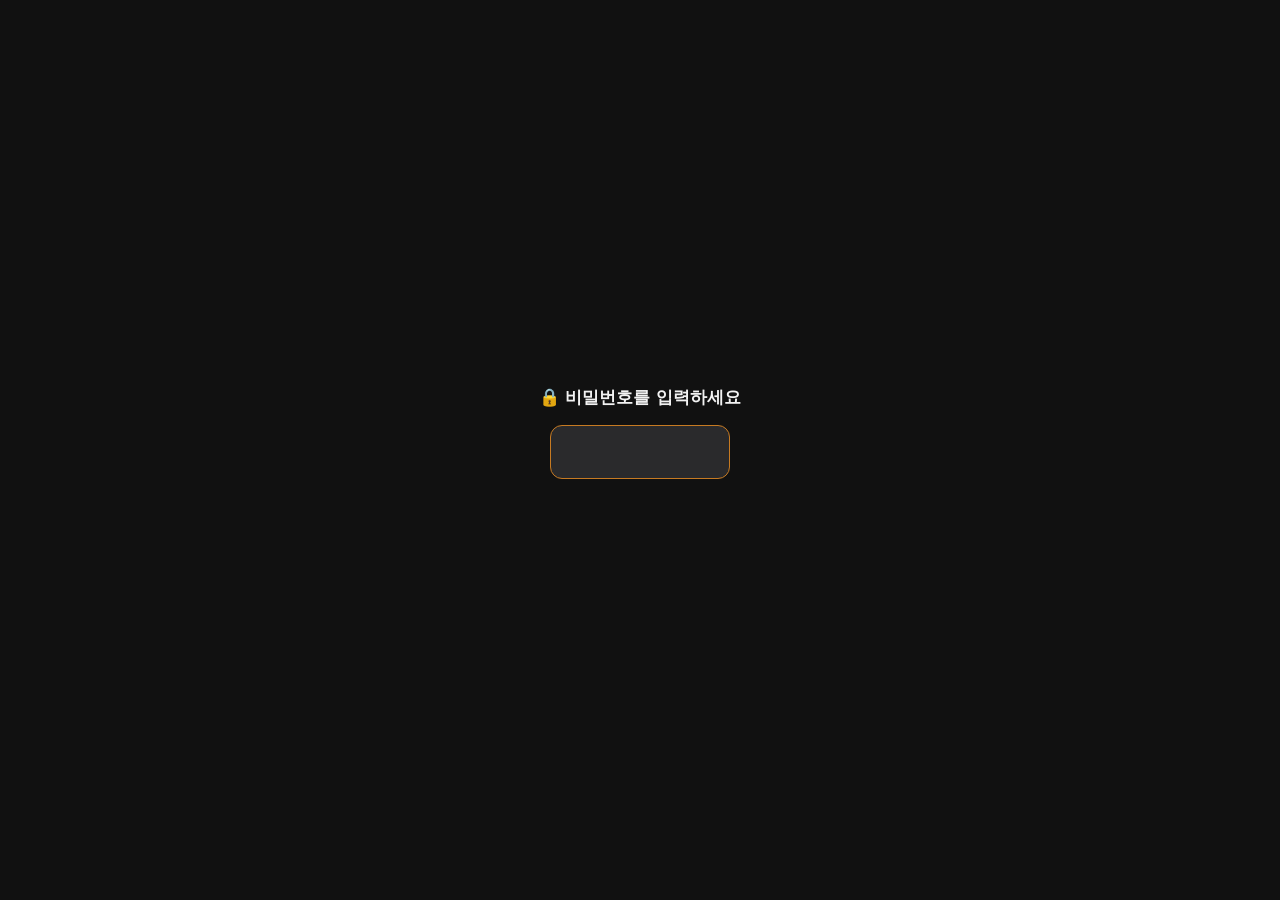
<file: swing/index.html>
<!doctype html>
<html lang="ko">
<head>
<meta charset="utf-8">
<meta name="viewport" content="width=device-width, initial-scale=1, viewport-fit=cover, user-scalable=no">
<meta name="apple-mobile-web-app-capable" content="yes">
<meta name="mobile-web-app-capable" content="yes">
<meta name="theme-color" content="#111111">
<title>건이의 스윙분석기</title>
<style>
  :root { --bg:#111; --panel:#1c1c1e; --line:#2c2c2e; --text:#f2f2f2; --muted:#9a9a9f; --accent:#C67A22; }
  [hidden] { display:none !important; }
  * { box-sizing:border-box; -webkit-tap-highlight-color:transparent; }
  html,body { margin:0; height:100%; background:var(--bg); color:var(--text);
    font-family:"Noto Sans KR",system-ui,-apple-system,sans-serif; overflow:hidden; user-select:none; -webkit-user-select:none; }
  body { display:flex; flex-direction:column; height:100dvh; }
  button { font:inherit; color:inherit; background:none; border:0; cursor:pointer; }

  header { display:flex; align-items:center; gap:8px; padding:8px 12px; background:var(--panel); border-bottom:1px solid var(--line); }
  header h1 { font-size:15px; margin:0 auto 0 0; font-weight:600; display:flex; align-items:center; gap:6px; }
  header h1 .ball { width:18px; height:18px; flex:none; }
  .btn { padding:6px 12px; border:1px solid var(--line); border-radius:8px; font-size:14px; background:#2a2a2c; white-space:nowrap; }
  .btn.primary { background:var(--accent); border-color:var(--accent); color:#fff; }
  select.btn { appearance:none; }

  #stage { flex:1; position:relative; min-height:0; display:flex; align-items:center; justify-content:center; background:#000; }
  #wrap { position:relative; }
  #wrap video, #wrap canvas { position:absolute; inset:0; width:100%; height:100%; display:block; }
  canvas { touch-action:none; }
  #empty { position:absolute; inset:0; display:flex; flex-direction:column; align-items:center; justify-content:center; gap:14px; color:var(--muted); text-align:center; padding:20px; }
  #empty .big { font-size:17px; color:var(--text); }

  #tools { display:flex; align-items:center; gap:4px; overflow-x:auto; padding-bottom:6px; margin-bottom:4px; border-bottom:1px solid var(--line); scrollbar-width:none; }
  .tool { flex:none; min-width:40px; height:38px; padding:0 6px; border-radius:8px; display:flex; align-items:center; justify-content:center; font-size:12px; }
  .tool.on { background:#3a3a3c; outline:2px solid var(--accent); }
  .tool svg { width:24px; height:24px; }
  .swatch { width:22px; height:22px; border-radius:50%; border:2px solid #fff3; }
  .swatch.on { border-color:#fff; }
  #colors { display:flex; align-items:center; gap:8px; padding:0 8px; flex:none; }
  .swatch { flex:none; }
  .sep { width:1px; height:24px; background:var(--line); flex:none; }

  #hud { position:absolute; left:10px; top:10px; background:rgba(0,0,0,.6); padding:4px 8px; border-radius:6px; font-variant-numeric:tabular-nums; font-size:14px; pointer-events:none; }

  footer { background:var(--panel); border-top:1px solid var(--line); padding:8px 12px calc(8px + env(safe-area-inset-bottom)); }
  #seek { width:100%; accent-color:var(--accent); height:28px; }
  .ctrl { display:flex; align-items:center; justify-content:center; gap:6px; flex-wrap:wrap; }
  .ctrl .round { width:48px; height:44px; border-radius:10px; background:#2a2a2c; display:flex; align-items:center; justify-content:center; font-size:13px; }
  .ctrl .round.play { width:60px; background:var(--accent); color:#fff; }
  .ctrl .round svg { width:22px; height:22px; fill:currentColor; }
  .spacer { flex:1; }
  .hint { color:var(--muted); font-size:12px; text-align:center; margin-top:4px; }
  @media (max-height:500px){
    .hint{display:none} header{padding:4px 10px} .btn{padding:4px 10px}
    footer{padding-top:4px} .tool{height:32px} #tools{padding-bottom:4px;margin-bottom:2px}
    #seek{height:20px} .ctrl .round{height:34px}
  }
  @media (max-width:600px){ .hint{display:none} header h1{font-size:14px} }
  /* 비밀번호 잠금 화면 */
  #lock { position:fixed; inset:0; z-index:100; background:var(--bg); display:flex; flex-direction:column; align-items:center; justify-content:center; gap:16px; padding:20px; }
  #lock .title { font-size:17px; font-weight:600; }
  #pin { width:180px; font-size:28px; letter-spacing:12px; text-align:center; padding:10px; border-radius:12px; border:1px solid var(--line); background:#2a2a2c; color:var(--text); outline:none; }
  #pin:focus { border-color:var(--accent); }
  #lockMsg { color:#ff6b60; font-size:14px; min-height:20px; }
  body.locked > header, body.locked > main, body.locked > footer { visibility:hidden; }
</style>
</head>
<body class="locked">
<div id="lock">
  <div class="title">🔒 비밀번호를 입력하세요</div>
  <input id="pin" type="password" inputmode="numeric" pattern="[0-9]*" maxlength="4" autocomplete="off" autofocus>
  <div id="lockMsg"></div>
</div>
<header>
  <h1><svg class="ball" viewBox="0 0 20 20" aria-hidden="true"><circle cx="10" cy="10" r="9" fill="#fff" stroke="#bbb" stroke-width="1"/><g fill="#c8c8c8"><circle cx="7" cy="6.5" r="1.1"/><circle cx="11" cy="5.5" r="1.1"/><circle cx="14" cy="8" r="1.1"/><circle cx="9.5" cy="9.5" r="1.1"/><circle cx="6" cy="10.5" r="1.1"/><circle cx="13" cy="12" r="1.1"/><circle cx="9" cy="13.5" r="1.1"/><circle cx="5.8" cy="14.2" r="0.9"/><circle cx="12.2" cy="15.6" r="0.9"/></g></svg>건이의 스윙분석기</h1>
  <select id="fps" class="btn" title="프레임 속도">
    <option value="auto">FPS 자동</option>
    <option value="30">30fps</option>
    <option value="60">60fps</option>
    <option value="120">120fps</option>
    <option value="240">240fps</option>
  </select>
  <label class="btn primary">영상 열기<input id="file" type="file" accept="video/*" hidden></label>
</header>

<main id="stage">
  <div id="wrap" hidden>
    <video id="video" playsinline muted preload="auto"></video>
    <canvas id="cv"></canvas>
  </div>
  <div id="empty">
    <div class="big">스윙 영상을 열어 주세요</div>
    <div>휴대폰: 앨범에서 선택 또는 바로 촬영<br>PC: 버튼 클릭 또는 영상 파일을 여기로 끌어다 놓기</div>
    <div style="font-size:12px">영상은 기기 안에서만 재생되며 어디에도 업로드되지 않습니다.</div>
  </div>
  <div id="hud" hidden></div>
</main>

<footer>
  <div id="tools" hidden>
    <button class="tool" data-tool="none" title="그리기 끔 (화면 탭 = 재생/정지)">
      <svg viewBox="0 0 24 24" fill="none" stroke="currentColor" stroke-width="2"><path d="M5 3l14 8-6 2-3 6z"/></svg></button>
    <button class="tool on" data-tool="line" title="직선 (각도 표시)">
      <svg viewBox="0 0 24 24" stroke="currentColor" stroke-width="2.5"><path d="M4 20L20 4"/></svg></button>
    <button class="tool" data-tool="arrow" title="화살표">
      <svg viewBox="0 0 24 24" fill="none" stroke="currentColor" stroke-width="2.5"><path d="M4 4l15 15M19 9v10H9"/></svg></button>
    <button class="tool" data-tool="circle" title="원">
      <svg viewBox="0 0 24 24" fill="none" stroke="currentColor" stroke-width="2.5"><circle cx="12" cy="12" r="8"/></svg></button>
    <button class="tool" data-tool="rect" title="사각형">
      <svg viewBox="0 0 24 24" fill="none" stroke="currentColor" stroke-width="2.5"><rect x="4" y="6" width="16" height="12" rx="1"/></svg></button>
    <button class="tool" data-tool="free" title="자유 곡선">
      <svg viewBox="0 0 24 24" fill="none" stroke="currentColor" stroke-width="2.5"><path d="M3 15c3-6 5-6 7 0s5 6 7 0 3-4 4-3"/></svg></button>
    <span class="sep"></span><div id="colors"></div><span class="sep"></span>
    <button class="tool" id="undo" title="되돌리기 (Ctrl+Z)">↶ 되돌리기</button>
    <button class="tool" id="clear" title="모두 지우기">✕ 지우기</button>
  </div>
  <input id="seek" type="range" min="0" max="1000" value="0" step="1" disabled>
  <div class="ctrl">
    <button class="round" id="speed" title="재생 속도">1x</button>
    <span class="spacer"></span>
    <button class="round" id="back10" title="10프레임 뒤로">-10</button>
    <button class="round" id="back1" title="1프레임 뒤로 (←)"><svg viewBox="0 0 24 24"><path d="M6 5h2v14H6zM20 5v14L9 12z"/></svg></button>
    <button class="round play" id="play" title="재생/정지 (Space)"><svg viewBox="0 0 24 24" id="playIcon"><path d="M7 4v16l13-8z"/></svg></button>
    <button class="round" id="fwd1" title="1프레임 앞으로 (→)"><svg viewBox="0 0 24 24"><path d="M16 5h2v14h-2zM4 5v14l11-7z"/></svg></button>
    <button class="round" id="fwd10" title="10프레임 앞으로">+10</button>
    <span class="spacer"></span>
    <button class="round" id="frameNo" title="현재 프레임" style="width:auto;padding:0 10px;font-variant-numeric:tabular-nums">F 0</button>
  </div>
  <div class="hint">단축키: ← → 1프레임 · Shift+← → 10프레임 · Space 재생/정지 · Ctrl+Z 되돌리기 · 휠 스크롤로도 프레임 이동</div>
</footer>

<script>
// 비밀번호 = 접속한 날짜의 월일 4자리 (예: 11월 8일 → 1108). 통과하면 그날 하루 동안 다시 묻지 않음.
(() => {
  const d = new Date();
  const today = String(d.getMonth() + 1).padStart(2, '0') + String(d.getDate()).padStart(2, '0');
  const key = 'swingUnlocked';
  let saved = null;
  try { saved = localStorage.getItem(key); } catch (e) {}
  const unlock = () => { document.body.classList.remove('locked'); document.getElementById('lock').remove(); };
  if (saved === d.toDateString()) { unlock(); return; }
  const pin = document.getElementById('pin'), msg = document.getElementById('lockMsg');
  pin.focus();
  pin.addEventListener('input', () => {
    pin.value = pin.value.replace(/\D/g, '');
    msg.textContent = '';
    if (pin.value.length < 4) return;
    if (pin.value === today) {
      try { localStorage.setItem(key, d.toDateString()); } catch (e) {}
      unlock();
    } else {
      msg.textContent = '비밀번호가 틀렸습니다';
      pin.value = '';
    }
  });
})();
</script>
<script>
(() => {
  const $ = id => document.getElementById(id);
  const video = $('video'), cv = $('cv'), ctx = cv.getContext('2d');
  const wrap = $('wrap'), stage = $('stage'), seek = $('seek');
  const COLORS = ['#2f6bff', '#ff3b30', '#ffd60a', '#30d158', '#ffffff'];
  const SPEEDS = [1, 0.5, 0.25, 0.1];

  let tool = 'line', color = COLORS[0], speedIdx = 0;
  let shapes = [], drawing = null;
  let detectedFps = 0, fpsSamples = [], lastMediaTime = null;
  let objectUrl = null;

  // ---------- 영상 열기 ----------
  function openFile(f) {
    if (!f || !f.type.startsWith('video')) return;
    if (objectUrl) URL.revokeObjectURL(objectUrl);
    objectUrl = URL.createObjectURL(f);
    detectedFps = 0; fpsSamples = []; lastMediaTime = null;
    shapes = [];
    video.src = objectUrl;
  }
  $('file').addEventListener('change', e => openFile(e.target.files[0]));
  stage.addEventListener('dragover', e => e.preventDefault());
  stage.addEventListener('drop', e => { e.preventDefault(); openFile(e.dataTransfer.files[0]); });

  video.addEventListener('loadedmetadata', () => {
    $('empty').hidden = true; wrap.hidden = false; $('tools').hidden = false; $('hud').hidden = false;
    seek.disabled = false;
    layout();
    // 첫 프레임 표시 (iOS 대응)
    video.currentTime = 0.001;
    // FPS 자동 감지: 잠깐 재생해서 프레임 간격 측정
    if ('requestVideoFrameCallback' in HTMLVideoElement.prototype) probeFps();
  });

  function probeFps() {
    const wasMuted = video.muted; video.muted = true;
    let n = 0;
    const cb = (now, meta) => {
      if (lastMediaTime !== null) {
        const d = meta.mediaTime - lastMediaTime;
        if (d > 0.001 && d < 0.1) fpsSamples.push(d);
      }
      lastMediaTime = meta.mediaTime;
      if (++n < 12) video.requestVideoFrameCallback(cb);
      else {
        video.pause(); video.currentTime = 0; video.muted = wasMuted;
        if (fpsSamples.length) {
          fpsSamples.sort((a, b) => a - b);
          const med = fpsSamples[Math.floor(fpsSamples.length / 2)];
          detectedFps = Math.round(1 / med);
        }
        updateHud();
      }
    };
    video.requestVideoFrameCallback(cb);
    video.play().catch(() => {});
  }

  function fps() {
    const v = $('fps').value;
    if (v !== 'auto') return +v;
    return detectedFps || 30;
  }
  $('fps').addEventListener('change', updateHud);

  // ---------- 레이아웃: 영상 비율에 맞춰 캔버스 크기 ----------
  function layout() {
    if (!video.videoWidth) return;
    const sw = stage.clientWidth, sh = stage.clientHeight;
    const r = video.videoWidth / video.videoHeight;
    let w = sw, h = sw / r;
    if (h > sh) { h = sh; w = sh * r; }
    wrap.style.width = w + 'px'; wrap.style.height = h + 'px';
    const dpr = window.devicePixelRatio || 1;
    cv.width = Math.round(w * dpr); cv.height = Math.round(h * dpr);
    ctx.setTransform(dpr, 0, 0, dpr, 0, 0);
    redraw();
  }
  window.addEventListener('resize', layout);
  new ResizeObserver(layout).observe(stage);

  // ---------- 재생 / 프레임 이동 ----------
  function step(n) {
    video.pause();
    const f = fps();
    // 현재 프레임 번호 기준으로 정확히 이동 (프레임 중앙에 맞춤)
    const cur = Math.floor(video.currentTime * f + 1e-6);
    const target = Math.min(Math.max(cur + n, 0), Math.floor(video.duration * f));
    video.currentTime = (target + 0.5) / f;
  }
  $('back1').onclick = () => step(-1);
  $('fwd1').onclick = () => step(1);
  $('back10').onclick = () => step(-10);
  $('fwd10').onclick = () => step(10);
  const togglePlay = () => { if (!video.src) return; video.paused ? video.play() : video.pause(); };
  $('play').onclick = togglePlay;

  $('speed').onclick = () => {
    speedIdx = (speedIdx + 1) % SPEEDS.length;
    video.playbackRate = SPEEDS[speedIdx];
    $('speed').textContent = SPEEDS[speedIdx] + 'x';
  };

  video.addEventListener('play', () => $('playIcon').innerHTML = '<path d="M6 4h4v16H6zM14 4h4v16h-4z"/>');
  video.addEventListener('pause', () => $('playIcon').innerHTML = '<path d="M7 4v16l13-8z"/>');

  let seeking = false;
  seek.addEventListener('input', () => {
    seeking = true; video.pause();
    video.currentTime = seek.value / 1000 * video.duration;
  });
  seek.addEventListener('change', () => seeking = false);

  function updateHud() {
    if (!video.duration) return;
    const t = video.currentTime, f = fps();
    const fr = Math.floor(t * f);
    const s = Math.floor(t), cs = Math.floor((t - s) * 100);
    const mm = String(Math.floor(s / 60)).padStart(2, '0'), ss = String(s % 60).padStart(2, '0');
    $('hud').textContent = `${mm}:${ss}.${String(cs).padStart(2, '0')}  ·  ${f}fps${$('fps').value === 'auto' && !detectedFps ? '(추정)' : ''}`;
    $('frameNo').textContent = 'F ' + fr;
    if (!seeking) seek.value = Math.round(t / video.duration * 1000);
  }
  video.addEventListener('timeupdate', updateHud);
  video.addEventListener('seeked', updateHud);
  (function loop() { if (!video.paused) updateHud(); requestAnimationFrame(loop); })();

  // ---------- 그리기 도구 UI ----------
  document.querySelectorAll('[data-tool]').forEach(b => b.onclick = () => {
    tool = b.dataset.tool;
    document.querySelectorAll('[data-tool]').forEach(x => x.classList.toggle('on', x === b));
  });
  COLORS.forEach((c, i) => {
    const s = document.createElement('button');
    s.className = 'swatch' + (i === 0 ? ' on' : '');
    s.style.background = c; s.title = '색상';
    s.onclick = () => { color = c; document.querySelectorAll('.swatch').forEach(x => x.classList.toggle('on', x === s)); };
    $('colors').appendChild(s);
  });
  $('undo').onclick = () => { shapes.pop(); redraw(); };
  $('clear').onclick = () => { shapes = []; redraw(); };

  // ---------- 그리기 (좌표는 0~1 비율로 저장 → 화면 크기 바뀌어도 유지) ----------
  const W = () => cv.clientWidth, H = () => cv.clientHeight;
  function pos(e) {
    const r = cv.getBoundingClientRect();
    return { x: (e.clientX - r.left) / r.width, y: (e.clientY - r.top) / r.height };
  }
  cv.addEventListener('pointerdown', e => {
    if (tool === 'none') { togglePlay(); return; }
    cv.setPointerCapture(e.pointerId);
    const p = pos(e);
    drawing = { tool, color, pts: [p, p] };
  });
  cv.addEventListener('pointermove', e => {
    if (!drawing) return;
    const p = pos(e);
    if (drawing.tool === 'free') drawing.pts.push(p); else drawing.pts[1] = p;
    redraw();
  });
  const finish = () => {
    if (!drawing) return;
    const [a, b] = [drawing.pts[0], drawing.pts[drawing.pts.length - 1]];
    if (drawing.tool === 'free' ? drawing.pts.length > 2 : Math.hypot((a.x - b.x) * W(), (a.y - b.y) * H()) > 4)
      shapes.push(drawing);
    drawing = null; redraw();
  };
  cv.addEventListener('pointerup', finish);
  cv.addEventListener('pointercancel', finish);

  function redraw() {
    ctx.clearRect(0, 0, W(), H());
    [...shapes, ...(drawing ? [drawing] : [])].forEach(drawShape);
  }
  function drawShape(s) {
    const w = W(), h = H();
    const P = s.pts.map(p => ({ x: p.x * w, y: p.y * h }));
    const a = P[0], b = P[P.length - 1];
    ctx.strokeStyle = s.color; ctx.fillStyle = s.color;
    ctx.lineWidth = 3; ctx.lineCap = 'round'; ctx.lineJoin = 'round';
    ctx.shadowColor = 'rgba(0,0,0,.6)'; ctx.shadowBlur = 3;
    ctx.beginPath();
    if (s.tool === 'line' || s.tool === 'arrow') {
      ctx.moveTo(a.x, a.y); ctx.lineTo(b.x, b.y); ctx.stroke();
      if (s.tool === 'arrow') {
        const ang = Math.atan2(b.y - a.y, b.x - a.x), L = 16;
        ctx.beginPath();
        ctx.moveTo(b.x, b.y);
        ctx.lineTo(b.x - L * Math.cos(ang - 0.45), b.y - L * Math.sin(ang - 0.45));
        ctx.lineTo(b.x - L * Math.cos(ang + 0.45), b.y - L * Math.sin(ang + 0.45));
        ctx.closePath(); ctx.fill();
      } else {
        // 직선 각도 표시 (수평 기준, 원본 영상 비율 기준)
        let deg = Math.abs(Math.atan2(b.y - a.y, b.x - a.x) * 180 / Math.PI);
        if (deg > 90) deg = 180 - deg;
        ctx.shadowBlur = 0;
        const label = deg.toFixed(1) + '°';
        ctx.font = '600 13px system-ui,sans-serif';
        const tw = ctx.measureText(label).width;
        const lx = b.x + 8, ly = b.y - 8;
        ctx.fillStyle = 'rgba(0,0,0,.65)'; ctx.fillRect(lx - 4, ly - 14, tw + 8, 19);
        ctx.fillStyle = s.color; ctx.fillText(label, lx, ly);
      }
    } else if (s.tool === 'circle') {
      const r = Math.hypot(b.x - a.x, b.y - a.y);
      ctx.arc(a.x, a.y, r, 0, Math.PI * 2); ctx.stroke();
    } else if (s.tool === 'rect') {
      ctx.strokeRect(a.x, a.y, b.x - a.x, b.y - a.y);
    } else if (s.tool === 'free') {
      ctx.moveTo(P[0].x, P[0].y); P.forEach(p => ctx.lineTo(p.x, p.y)); ctx.stroke();
    }
    ctx.shadowBlur = 0;
  }

  // ---------- 키보드 / 휠 ----------
  window.addEventListener('keydown', e => {
    if (e.target.tagName === 'SELECT') return;
    if (e.key === 'ArrowRight' || e.key === '.') { step(e.shiftKey ? 10 : 1); e.preventDefault(); }
    else if (e.key === 'ArrowLeft' || e.key === ',') { step(e.shiftKey ? -10 : -1); e.preventDefault(); }
    else if (e.key === ' ') { togglePlay(); e.preventDefault(); }
    else if ((e.ctrlKey || e.metaKey) && e.key === 'z') { shapes.pop(); redraw(); }
  });
  stage.addEventListener('wheel', e => { if (!video.src) return; e.preventDefault(); step(e.deltaY > 0 ? 1 : -1); }, { passive: false });
})();
</script>
</body>
</html>
</file>
